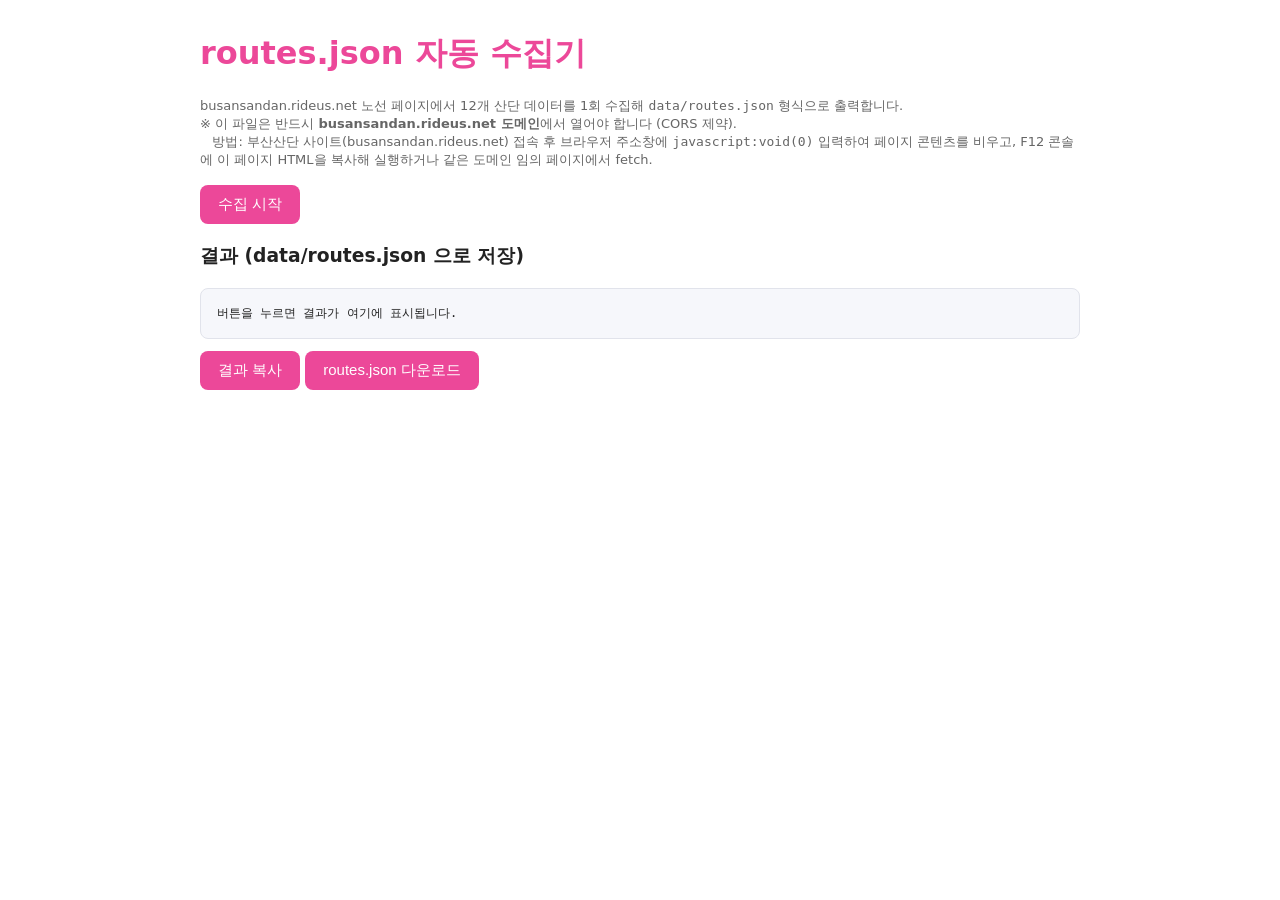
<file: tools/scrape-routes.html>
<!doctype html>
<html lang="ko">
<head>
<meta charset="utf-8">
<title>routes.json 자동 수집기</title>
<style>
  body { font-family: 'Pretendard', system-ui, sans-serif; max-width: 880px; margin: 32px auto; padding: 0 16px; color: #222; }
  h1 { color: #ec4899; }
  button { background: #ec4899; color: #fff; border: 0; padding: 10px 18px; border-radius: 8px; font-size: 15px; cursor: pointer; }
  button:hover { background: #d63384; }
  pre { background: #f6f7fb; border: 1px solid #e1e3eb; border-radius: 8px; padding: 16px; white-space: pre-wrap; max-height: 480px; overflow: auto; font-size: 12px; }
  .meta { color: #666; font-size: 13px; margin: 8px 0 16px; }
  .ok { color: #16a34a; }
  .err { color: #dc2626; }
</style>
</head>
<body>
<h1>routes.json 자동 수집기</h1>
<p class="meta">
  busansandan.rideus.net 노선 페이지에서 12개 산단 데이터를 1회 수집해 <code>data/routes.json</code> 형식으로 출력합니다.<br>
  ※ 이 파일은 반드시 <strong>busansandan.rideus.net 도메인</strong>에서 열어야 합니다 (CORS 제약).<br>
  &nbsp;&nbsp;&nbsp;방법: 부산산단 사이트(busansandan.rideus.net) 접속 후 브라우저 주소창에 <code>javascript:void(0)</code> 입력하여 페이지 콘텐츠를 비우고, F12 콘솔에 이 페이지 HTML을 복사해 실행하거나 같은 도메인 임의 페이지에서 fetch.
</p>

<button id="run">수집 시작</button>
<span id="status" class="meta"></span>

<h3>결과 (data/routes.json 으로 저장)</h3>
<pre id="out">버튼을 누르면 결과가 여기에 표시됩니다.</pre>
<button id="copy">결과 복사</button>
<button id="download">routes.json 다운로드</button>

<script>
const ZONES = [
  {id:'noksan', name:'녹산산단'},
  {id:'hwajeon', name:'화전산단'},
  {id:'gwahak', name:'과학산단'},
  {id:'mieum', name:'미음산단'},
  {id:'intlogistics', name:'국제물류'},
  {id:'sinpyeong', name:'신평장림'},
  {id:'gamcheon', name:'감천수산물'},
  {id:'gupyeong', name:'구평공단'},
  {id:'jeonggwan', name:'정관산단'},
  {id:'jangan', name:'장안산단'},
  {id:'myoungrye', name:'명례산단'},
  {id:'ori', name:'오리산단'}
];

function extractDataObject(html) {
  const start = html.indexOf('const data = ');
  if (start < 0) return null;
  const objStart = html.indexOf('{', start);
  let depth = 0, end = -1;
  for (let i = objStart; i < html.length; i++) {
    if (html[i] === '{') depth++;
    else if (html[i] === '}') { depth--; if (depth === 0) { end = i; break; } }
  }
  if (end < 0) return null;
  const literal = html.substring(objStart, end + 1);
  try { return new Function('return ' + literal)(); }
  catch (e) { console.warn(e); return null; }
}

function pickRouteIds(routes) {
  return routes.map(r => {
    const arr = r.map || [];
    const first = arr[0] || {};
    const goM = (first.am || '').match(/shuttlebus\/(\d+)\/map/);
    const retM = (first.pm || '').match(/shuttlebus\/(\d+)\/map/);
    return {
      name: r.name,
      commute: {
        go: goM ? Number(goM[1]) : null,
        return: retM ? Number(retM[1]) : null
      }
    };
  });
}

async function collect() {
  const status = document.getElementById('status');
  status.textContent = '수집 중...';
  status.className = 'meta';

  // 첫 zone 페이지 한 번만 fetch — embedded data 객체에 12개 zone이 모두 포함되어 있음
  const url = '/busansandan/page/busansandan-detail?zone=noksan';
  let html;
  try {
    html = await (await fetch(url)).text();
  } catch (e) {
    status.textContent = 'fetch 실패: ' + e.message + ' — busansandan.rideus.net 도메인에서 열어주세요.';
    status.className = 'err';
    return;
  }

  const data = extractDataObject(html);
  if (!data || !Array.isArray(data.zones)) {
    status.textContent = 'data 객체 추출 실패. 페이지 구조가 변경되었을 수 있습니다.';
    status.className = 'err';
    return;
  }

  const out = {
    generatedAt: new Date().toISOString().slice(0, 10),
    source: 'https://busansandan.rideus.net',
    mapBaseUrl: 'https://rideus.net/busansandan/shuttlebus/',
    complexes: data.zones.map(z => ({
      id: z.id,
      name: z.name,
      zones: pickRouteIds(z.routes || [])
    }))
  };

  // 누락 산단 경고
  const missing = ZONES.filter(z => !out.complexes.find(c => c.id === z.id));
  if (missing.length) {
    status.textContent = `완료. 누락된 산단: ${missing.map(m=>m.name).join(', ')}`;
  } else {
    status.textContent = `완료 — ${out.complexes.length}개 산단, 총 ${out.complexes.reduce((s,c)=>s+c.zones.length,0)}개 노선`;
  }
  status.className = 'ok';

  document.getElementById('out').textContent = JSON.stringify(out, null, 2);
  window.__routesJson = JSON.stringify(out, null, 2);
}

document.getElementById('run').addEventListener('click', collect);

document.getElementById('copy').addEventListener('click', async () => {
  if (!window.__routesJson) return;
  await navigator.clipboard.writeText(window.__routesJson);
  document.getElementById('status').textContent = '클립보드에 복사 완료.';
});

document.getElementById('download').addEventListener('click', () => {
  if (!window.__routesJson) return;
  const blob = new Blob([window.__routesJson], { type: 'application/json' });
  const url = URL.createObjectURL(blob);
  const a = document.createElement('a');
  a.href = url; a.download = 'routes.json'; a.click();
  setTimeout(() => URL.revokeObjectURL(url), 100);
});
</script>
</body>
</html>
</file>
